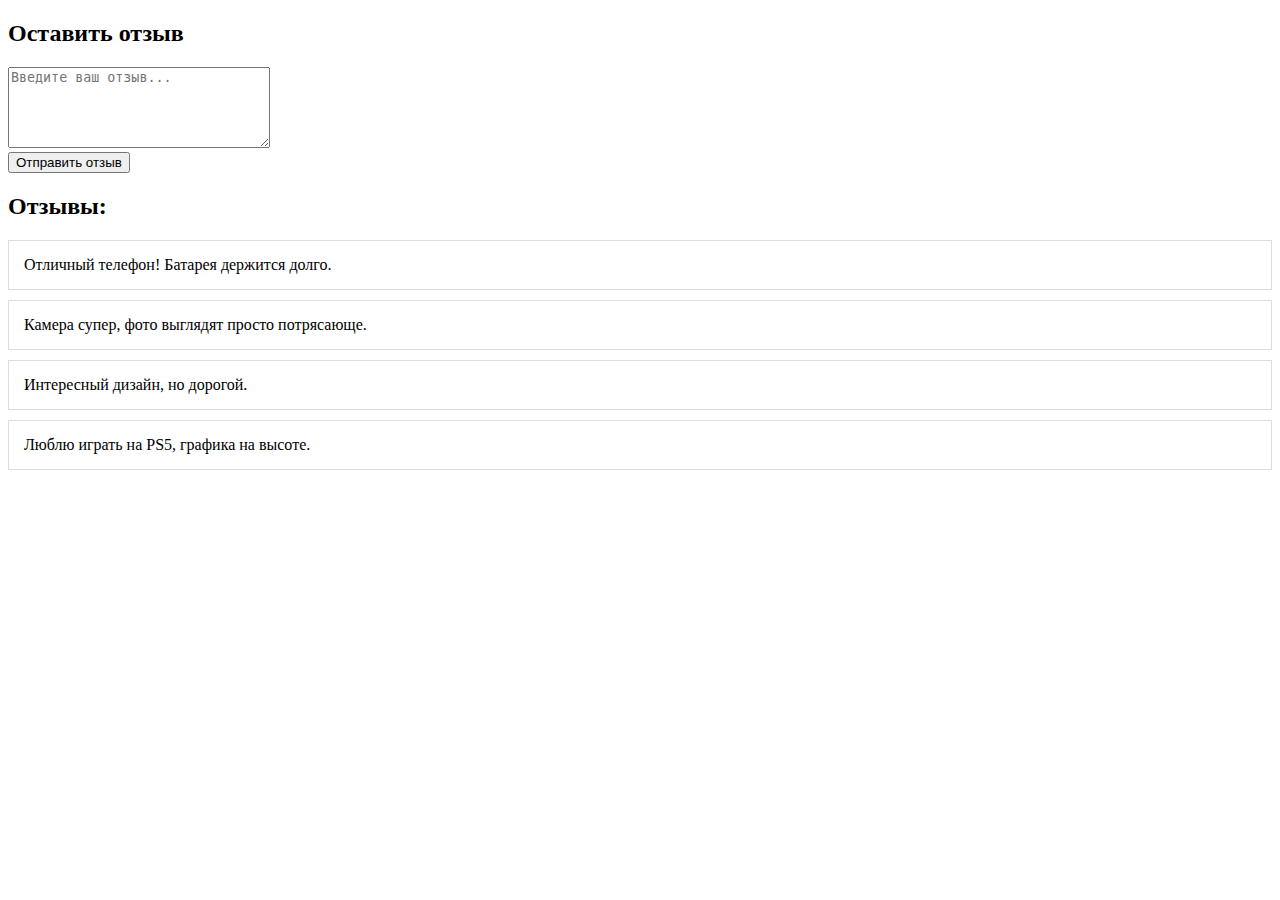
<file: seminar2/index.html>
<!DOCTYPE html>
<html lang="en">
    <head>
        <meta charset="UTF-8" />
        <meta name="viewport" content="width=device-width, initial-scale=1.0" />
        <script src="homework.js" defer></script>
        <title>Document</title>
        <style>
            .review-container {
                border: 1px solid #ddd;
                padding: 15px;
                margin-bottom: 10px;
            }
        </style>
    </head>
    <body>
        <h2>Оставить отзыв</h2>

        <textarea
            id="reviewInput"
            cols="30"
            rows="5"
            placeholder="Введите ваш отзыв..."
        ></textarea>
        <br />
        <button id="submitReview">Отправить отзыв</button>

        <h2>Отзывы:</h2>
        <div id="reviewsContainer"></div>
    </body>
</html>
</file>
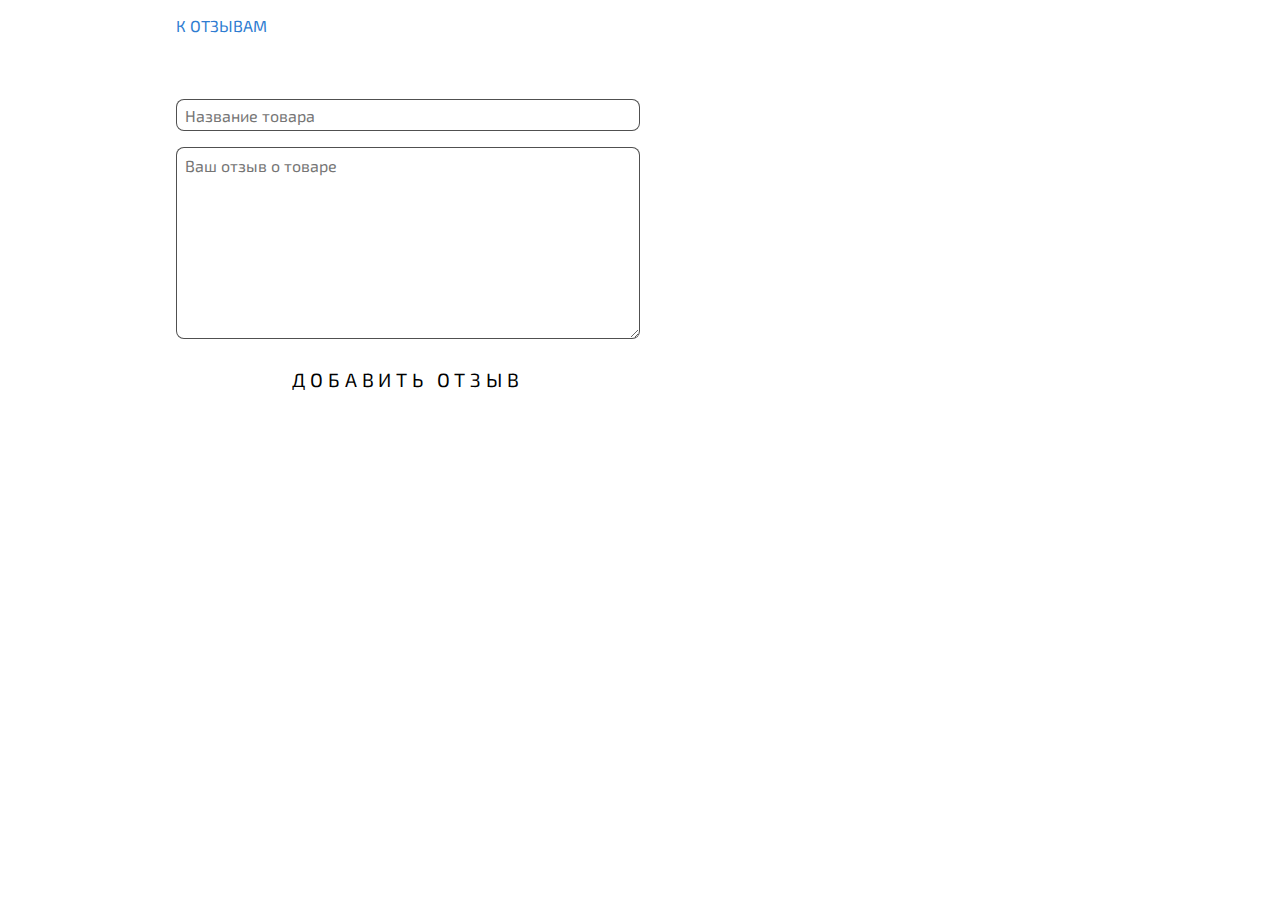
<file: seminar3/index.html>
<!DOCTYPE html>
<html lang="en">
    <head>
        <meta charset="UTF-8" />
        <meta name="viewport" content="width=device-width, initial-scale=1.0" />
        <link rel="preconnect" href="https://fonts.googleapis.com" />
        <link rel="preconnect" href="https://fonts.gstatic.com" crossorigin />
        <link
            href="https://fonts.googleapis.com/css2?family=Exo+2:ital,wght@0,100..900;1,100..900&display=swap"
            rel="stylesheet"
        />
        <script src="./static/js/script-index.js" type="module" defer></script>
        <link rel="stylesheet" href="./static/css/style.css" />
        <title>Document</title>
    </head>
    <body>
        <div class="some-area center">
            <a href="reviews.html" class="nav">К ОТЗЫВАМ</a>

            <form class="review-form">
                <input
                    type="text"
                    class="review-form__input"
                    placeholder="Название товара"
                    required
                />
                <textarea
                    class="review-form__textarea"
                    placeholder="Ваш отзыв о товаре"
                    required
                ></textarea>
                <button type="submit" class="review-form__button">
                    ДОБАВИТЬ ОТЗЫВ
                </button>
            </form>
        </div>
    </body>
</html>
</file>
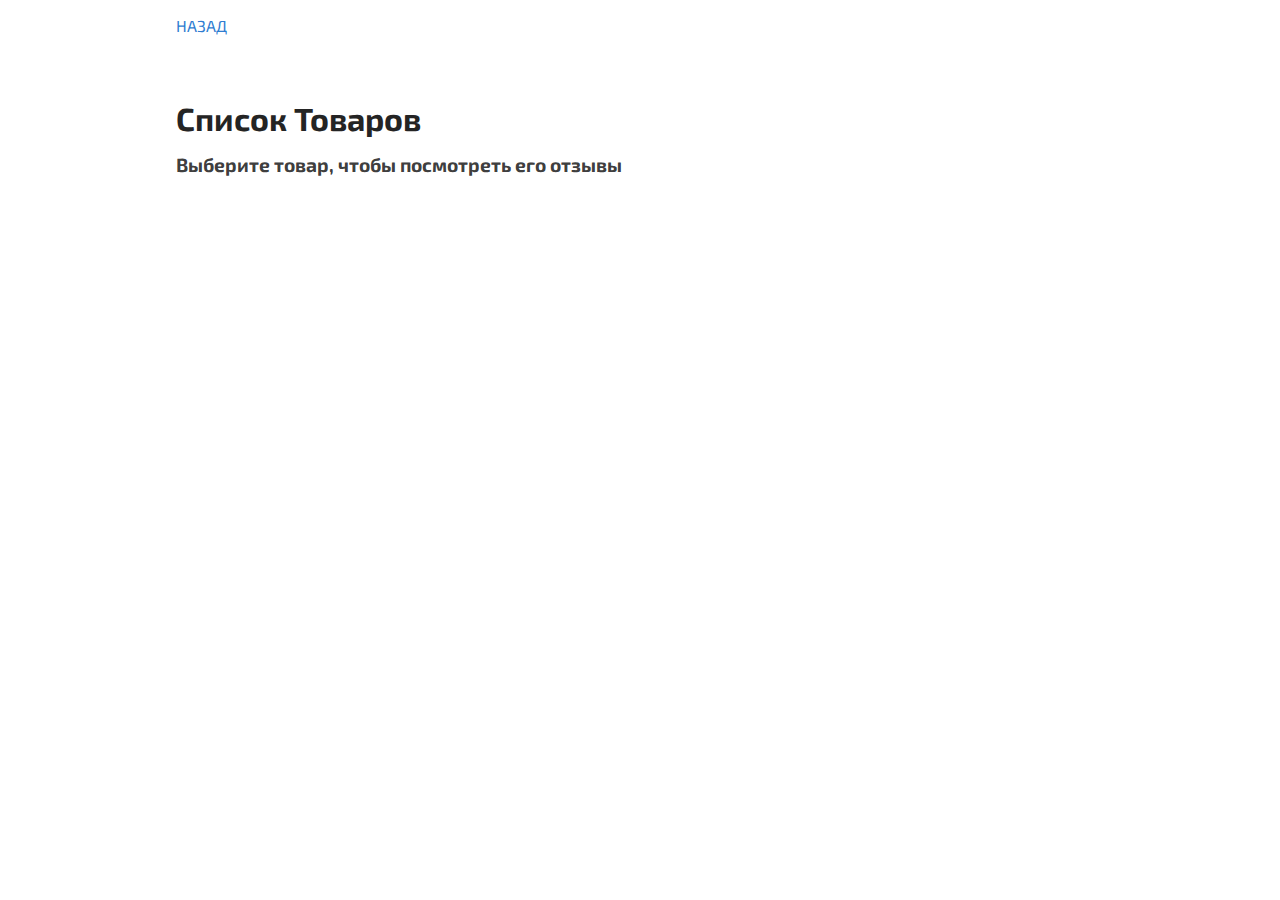
<file: seminar3/reviews.html>
<!DOCTYPE html>
<html lang="en">
    <head>
        <meta charset="UTF-8" />
        <meta name="viewport" content="width=device-width, initial-scale=1.0" />
        <link rel="preconnect" href="https://fonts.googleapis.com" />
        <link rel="preconnect" href="https://fonts.gstatic.com" crossorigin />
        <link
            href="https://fonts.googleapis.com/css2?family=Exo+2:ital,wght@0,100..900;1,100..900&display=swap"
            rel="stylesheet"
        />
        <script
            src="./static/js/script-reviews.js"
            type="module"
            defer
        ></script>
        <link rel="stylesheet" href="./static/css/style.css" />
        <title>Document</title>
    </head>
    <body>
        <div class="some-area center">
            <a href="index.html" class="nav">НАЗАД</a>

            <div class="products-area">
                <h2 class="products-area__title">Список Товаров</h2>
                <h3 class="products-area__pre-title">
                    Выберите товар, чтобы посмотреть его отзывы
                </h3>
                <div class="products-area__products-box"></div>
            </div>

            <div class="reviews-area">
                <h3 class="reviews-area__title"></h3>
                <div class="reviews-area__reviews-box"></div>
            </div>
        </div>
    </body>
</html>
</file>
<file: seminar3/static/css/style.css>
* {
  padding: 0;
  margin: 0;
  box-sizing: border-box;
  text-decoration: none;
  font-family: "Exo 2", sans-serif;
  font-size: 16px;
}

body {
  width: 100vw;
  height: 100vh;
}

.center {
  padding-left: calc(50% - 480px);
  padding-right: calc(50% - 480px);
}

.some-area {
  display: flex;
  flex-direction: column;
  gap: 2rem;
}

.nav {
  width: 12rem;
  color: rgb(46, 124, 209);
  font-size: 1rem;
  padding: 1rem;
  transition: all 0.3s;
}
.nav:hover {
  color: rgb(10, 186, 181);
}

.review-form {
  padding: 1rem;
  display: flex;
  flex-direction: column;
  gap: 1rem;
}
.review-form__input {
  border: 0.1rem solid rgba(36, 36, 36, 0.8);
  border-radius: 0.5rem;
  outline-color: rgb(46, 124, 209);
  padding: 0.5rem;
  width: 50%;
  height: 2rem;
}
.review-form__textarea {
  border: 0.1rem solid rgba(36, 36, 36, 0.8);
  border-radius: 0.5rem;
  outline-color: rgb(46, 124, 209);
  padding: 0.5rem;
  width: 50%;
  height: 12rem;
}
.review-form__button {
  border: 0.2rem solid #fff;
  border-radius: 0.5rem;
  width: 50%;
  height: 3rem;
  font-size: 1.2rem;
  letter-spacing: 0.3rem;
  background-color: #fff;
  transition: all 0.3s;
}
.review-form__button:hover {
  border-color: rgb(46, 124, 209);
  color: rgb(46, 124, 209);
  box-shadow: 4px 4px 16px rgba(0, 0, 0, 0.3);
}
.review-form__button:active {
  transform: scale(0.9);
}

.products-area {
  padding: 1rem;
  display: flex;
  flex-direction: column;
  gap: 1rem;
}
.products-area__title {
  font-size: 2rem;
  color: rgb(36, 36, 36);
}
.products-area__pre-title {
  font-size: 1.2rem;
  color: rgba(36, 36, 36, 0.9);
}
.products-area__products-box {
  width: 50%;
  display: flex;
  justify-content: space-between;
}
.products-area__products-box__product {
  cursor: pointer;
  font-size: 1rem;
  color: rgb(46, 124, 209);
  width: 33%;
  display: flex;
  flex-wrap: wrap;
  justify-content: center;
}
.products-area__products-box__product:hover {
  color: rgb(10, 186, 181);
}

.reviews-area {
  padding: 1rem;
  display: flex;
  flex-direction: column;
  gap: 1rem;
}
.reviews-area__title {
  font-size: 1.5rem;
  color: rgb(36, 36, 36);
}
.reviews-area__reviews-box {
  display: flex;
  flex-wrap: wrap;
  justify-content: space-between;
  gap: 2rem;
}
.reviews-area__reviews-box__review-box {
  border-radius: 0.5rem;
  background-color: rgb(10, 186, 181);
  width: 20%;
  display: flex;
  flex-direction: column;
  justify-content: space-between;
  gap: 1rem;
  padding: 1rem;
}
.reviews-area__reviews-box__review-box__review {
  font-size: 1.1rem;
  color: #fff;
}
.reviews-area__reviews-box__review-box__remove-button {
  cursor: pointer;
  border-radius: 0.5rem;
  border: 0.15rem solid rgb(10, 186, 181);
  background-color: rgb(10, 186, 181);
  color: rgba(255, 255, 255, 0.7);
  font-size: 1.1rem;
  padding: 0.5rem;
  transition: all 0.3s;
}
.reviews-area__reviews-box__review-box__remove-button:hover {
  color: rgb(255, 255, 255);
  border-color: #fff;
  box-shadow: 2px 2px 8px rgba(0, 0, 0, 0.3);
}
.reviews-area__reviews-box__review-box__remove-button:active {
  transform: scale(0.9);
}/*# sourceMappingURL=style.css.map */
</file>
